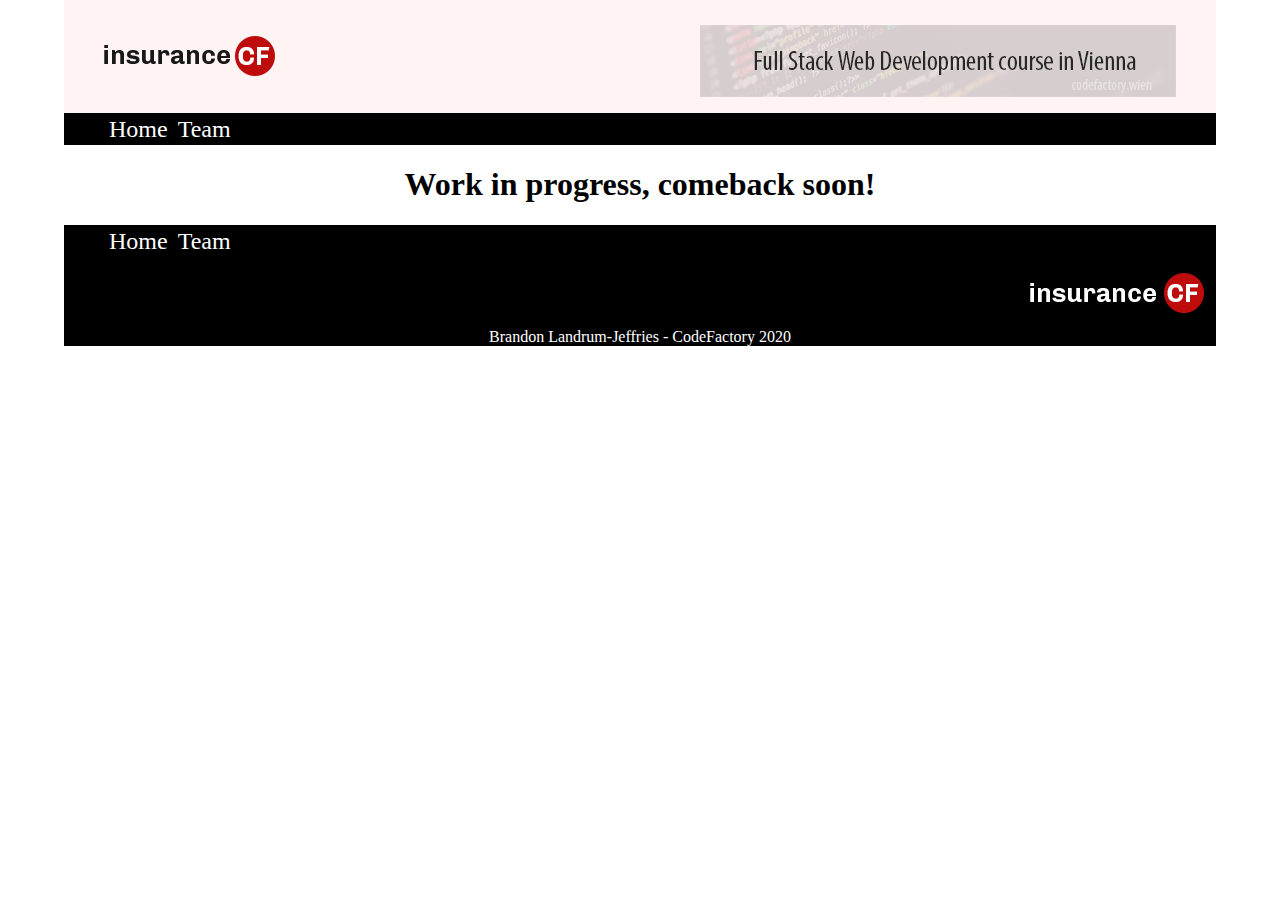
<file: index.html>
<!DOCTYPE html>
<html lang="en">
<head>
    <meta charset="UTF-8">
    <meta name="viewport" content="width=device-width, initial-scale=1.0">
    <link rel="stylesheet" type="text/css" href="stylecr3.css">
    <title>Insurance</title>
</head>
<body>
	<div class ="Container">
	<header>	
		<div class="withlogo">
		<div class="insurancecf">
		<img src="logo.png" alt="CodeFactory">
		</div>
		<img class="mobilehide" src="banner-1.png" alt="Full Stack Web Developer">
		</div>
		<nav class = "nav">
			<ul>
				<li><a href="index.html" title="Home">Home</a></li>
				<li><a href="team.html" title="Team">Team</a></li>
			</ul>
		</nav>
	</header>
<body>
 	<h1>
		Work in progress, comeback soon! <style> h1{ 
			text-align: center; 
			font-size: 200%;
			
		</style>
		
	</h1>	
</body>
 <footer>
	 	<div id="footer">
		<nav class="nav">
			<ul>
				<li><a href="index.html" title="Home">Home</a></li>
				<li><a href="team.html" title="Team">Team</a></li>
			</ul>
		</nav>
	<div class="logo5" align="right">
		<img class="logo2" src="logo-inv.png" alt="CodeFactory">
	</div>
	<div class="name">
		Brandon Landrum-Jeffries - CodeFactory 2020
	</div>
	</div>
</footer>

</div>
<script>
	var hello = "hello from the console :)";
	console.log(hello);
</script>	 
</body>
</html>
</file>
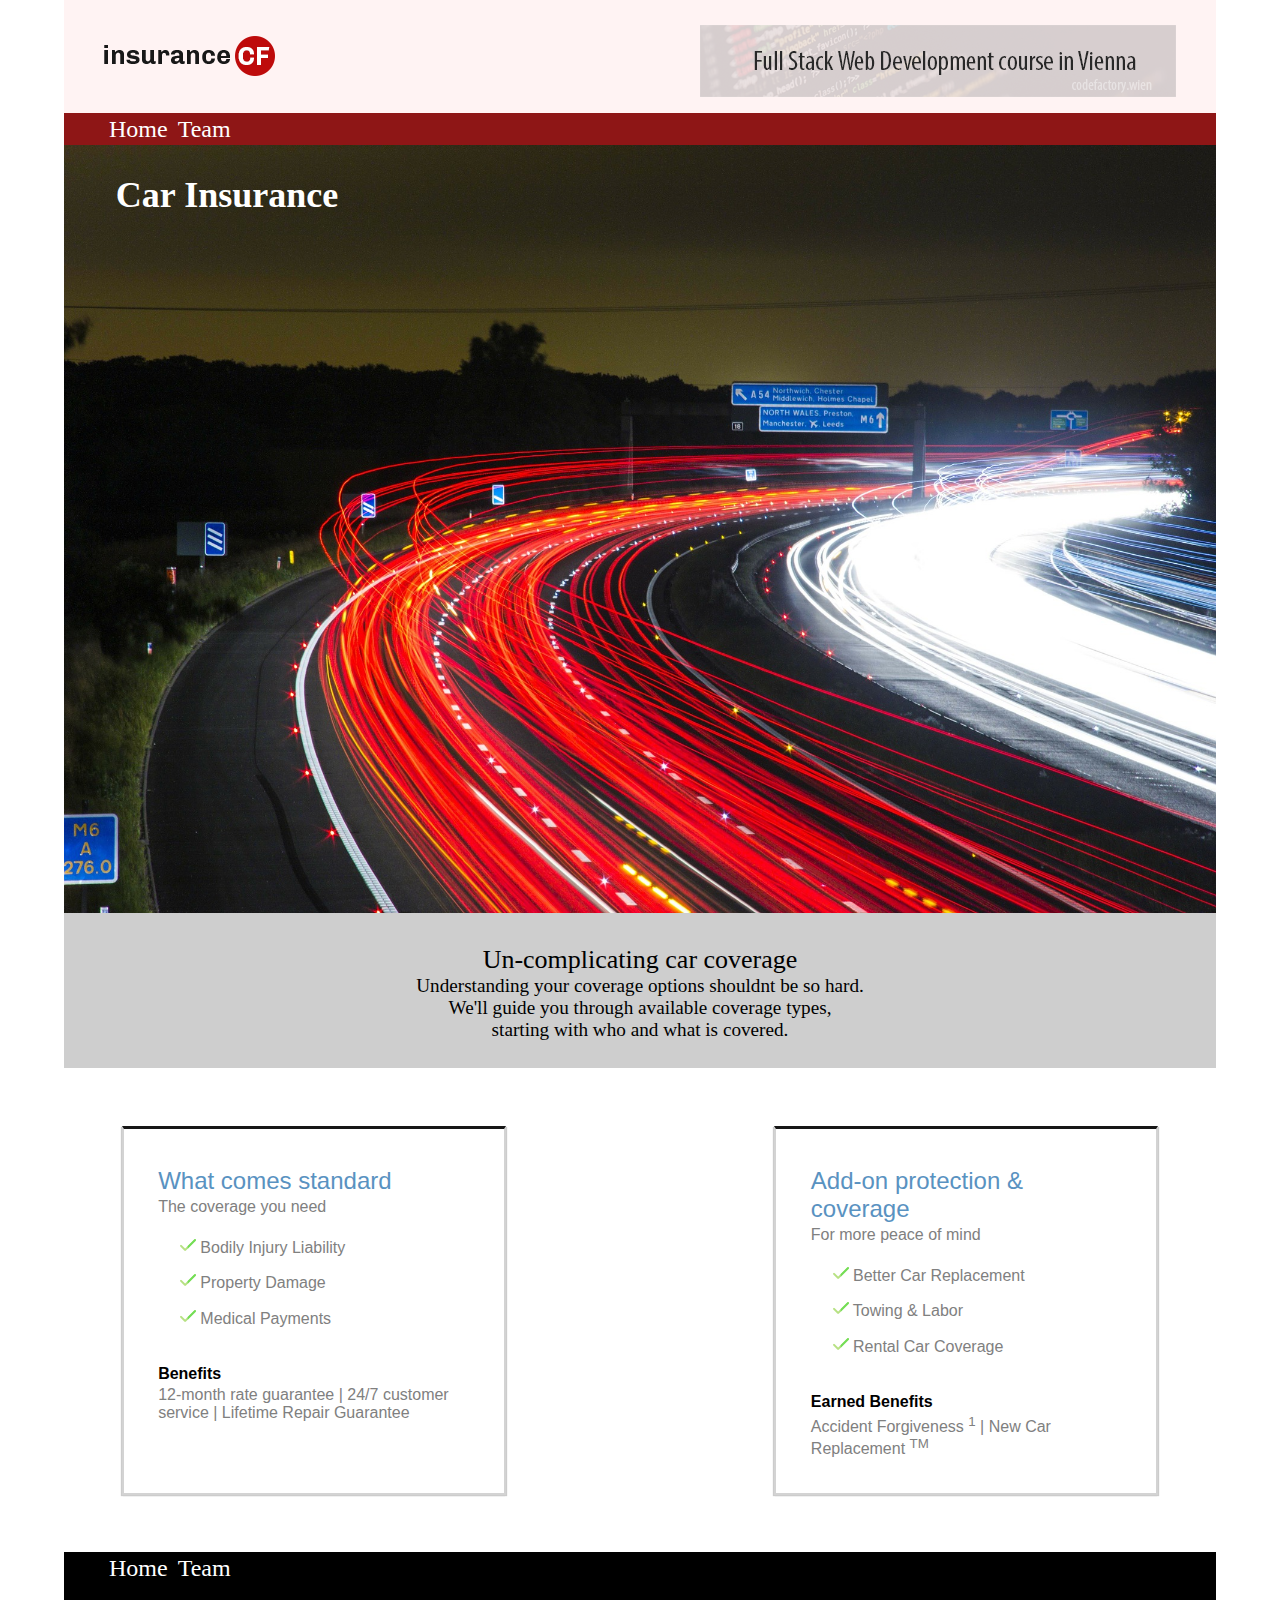
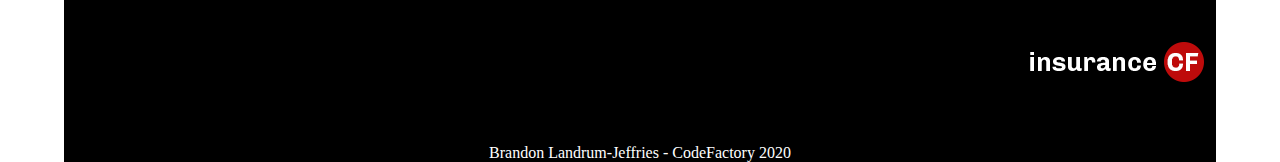
<file: hahahahahahaha example/index.html>
<!DOCTYPE html>
<html lang="en">
<head>
    <meta charset="UTF-8">
    <meta name="viewport" content="width=device-width, initial-scale=1.0">
    <link rel="stylesheet" type="text/css" href="stylecr3.css">
    <title>Insurance</title>
</head>
<body>
	<div class="Container">
	<header>	
		<div class="withlogo">
		<div class="insurancecf">
		<img src="logo.png" alt="CodeFactory">
		</div>
		<img class="mobilehide" src="banner-1.png" alt="Full Stack Web Developer">
		</div>
		<nav class = "nav">
			<ul>
				<li><a href="index.html" title="Home">Home</a></li>
				<li><a href="team.html" title="Team">Team</a></li>
			</ul>
		</nav>
	</header>
<body>
	<div id="traffic">
		<div class="blah">
			<img id="light" src="traffic-332857_1920.jpg">
		<div class="schweden mobilehide">
			<h2>Car Insurance</h2>
		</div>
		</div>
		<div id="greyboxtext">
		<p><h3 id="toprow">Un-complicating car coverage</h3>Understanding your coverage options shouldnt be so hard.<br> We'll guide you through available coverage types,<br>starting with who and what is covered.</p>
		</div>
	</div>
	<div class="Boxarea">
		<div class="Boxes">
			<p class="H3">What comes standard <br></p>
			<p>The coverage you need</p>
			<br>
				<p class="Boxtext"><span><img src="tick.png"></span> Bodily Injury Liability</p>
				<p class="Boxtext"><span><img src="tick.png"></span> Property Damage</p>
				<p class="Boxtext"><span><img src="tick.png"></span> Medical Payments</p>
			<br>	
			<p class="P3"><b>Benefits</b> <br></p>
			<p>12-month rate guarantee | 24/7 customer <br>
			service | Lifetime Repair Guarantee</p>
		</div>
		<div class="Boxes">
			<p class="H3">Add-on protection & coverage</p>
			<p>For more peace of mind</p>
			<br>
				<p class="Boxtext"><span><img src="tick.png"></span> Better Car Replacement</p>
				<p class="Boxtext"><span><img src="tick.png"></span> Towing & Labor</p>
				<p class="Boxtext"><span><img src="tick.png"></span> Rental Car Coverage</p>
			<br>
			<p class="P3"><b>Earned Benefits</b><br></p>
			<p>Accident Forgiveness <sup>1</sup> | New Car <br>
			Replacement <sup>TM</sup></p>	
		</div>	
	</div>
 <footer>
	 	<div id="footer">
		<nav class="nav1">
			<ul>
				<li><a href="index.html" title="Home">Home</a></li>
				<li><a href="team.html" title="Team">Team</a></li>
			</ul>
		</nav>
	<div class="logo5" align="right">
		<img class="mobilehide" src="logo-inv.png" alt="CodeFactory">
	</div>
	<div class="name">
		Brandon Landrum-Jeffries - CodeFactory 2020
	</div>
	</div>
</footer>
</body>
</div>
<script>
	var hello = "hello from the console :)";
	console.log(hello);
</script>	 
</body>
</html>
</file>
<file: stylecr3.css>
body {
  width: 90%;
  margin: 0 auto; }

a {
  text-decoration: none;
  color: white; }

header {
  background-color: #FFF3F3;
  margin: 0 auto; }

nav {
  background-color: black;
  text-align: left; }
  nav li a {
    text-decoration: none; }

ul {
  list-style-type: none;
  text-align: left;
  width: 100%;
  display: inline-block;
  display: flex;
  line-height: 2em; }

li {
  padding: 0 5px;
  color: white;
  font-size: 150%; }

.withlogo {
  margin-left: 3.5%;
  margin-right: 3.5%;
  display: flex;
  flex-wrap: wrap;
  justify-content: space-between;
  padding-top: 25px; }

.insurancecf {
  padding-top: 1%; }

.banner-2 {
  padding-top: 12px; }



#footer {
  background-color: black;
  width: 100%;
  margin-top: 20px; }

.name {
  text-align: center;
  margin-bottom: 0px;
  color: white; }




.logo5 {
  margin-right: 1%;
  padding-bottom: 1%;
  text-align: right; }




/*tablet media query*/
@media only screen and (min-width: 481px) and (max-width: 768px){
	*{
		width: 100%;
		margin:  0 auto;
	}
	.banner-2{
		display: none;
	}
}


/*# sourceMappingURL=stylecr2.css.map */
</file>
<file: hahahahahahaha example/stylecr3.css>
body {
  width: 90%;
  margin: 0 auto; 
  
}
#carcoverage{
  width: 100%;
  padding-top: 0;
  background-color: #CECECE; 
}
#light{
  width: 100%;
  margin:  0 auto;
  height: auto;
  z-index: 2;

}

#traffic{
 background-color: #CECECE;
 
  
}

#toprow{
  margin-top: 0;
  margin-bottom: 0;
  font-size: 100%;
  font-weight: 400;
}
#greyboxtext{
  text-align: center;
  margin-top: 0;
  padding-top: 1.4%;
  margin-bottom: 5%;
  padding-bottom: 1.4%;
  font-family: Palatino, serif;
  font-size: 120%;
  background-color: #CECECE; 

}  
.blah{
  position: relative;

}

.schweden{
  position: absolute;
  bottom: 87%;
  left: 4.5%;
  color: white;
  font-size: 150%;

}

#cartext{
  position: relative;
}
a {
  text-decoration: none;
  color: white; }

header {
  background-color: #FFF3F3;
  margin: 0 auto; }

nav {
  background-color: #8E1616;
  text-align: left; }
.nav1 {
  background-color:  black;
}
  nav li a {
    text-decoration: none; }


ul {
  list-style-type: none;
  text-align: left;
  width: 100%;
  display: inline-block;
  display: flex;
  line-height: 2em; 
  margin-bottom: 0;
}

li {
  padding: 0 5px;
  color: white;
  font-size: 150%; }

.withlogo {
  margin-left: 3.5%;
  margin-right: 3.5%;
  display: flex;
  flex-wrap: wrap;
  justify-content: space-between;
  padding-top: 25px; }

.insurancecf {
  padding-top: 1%; }

.banner-1 {
  padding-top: 12px; }



#footer {
  background-color: black;
  width: 100%;
  margin-top: 5%; }

.name {
  text-align: center;
  margin-bottom: 0px;
  color: white; }

#toprow{
  font-size: 26px;
}


.logo5 {
  margin-right: 1%;
  padding-top: 5%;
  padding-bottom: 5%;
  text-align: right; 
}

.Boxarea {
  display: flex;
  justify-content: space-between;
  margin: 0;
  font-family: arial;
  color: gray;

}
/*This area defines the whole space for the two boxes */
.Boxes {
  width: 27%;
  border: 2px solid lightgrey;
  margin-right: 5%;
  margin-left: 5%;
  padding: 3%;
  box-shadow: 1px 1px 1px #ccc, -1px 1px 1px #ccc;
  border-top: 3px solid #171717
}
/*Here we define the border of the boxes as well as the final position  */
p{
margin-bottom: 0;
margin-top: 1%;
}
/*Here we define the general margin of all the covered p */
.H3 {
  font-size: 150%;
  color: #5992C1
}
/*H3 defines the font size and the color of the headline */
.P3 {
  color: black;
}
/*P3 allows the two black colored words to have a different color than the rest of the text */
.Boxtext {
  margin-left: 7%;
  margin-bottom: 5% ;
}
/*Here we define the exact Postion of the p with the checkmarks*/
/*goes until here.......................................................boxes part ends here XD ...*/



/*tablet media query*/
@media only screen and (min-width: 481px) and (max-width: 770px){
	.container{
		width: 100%;
		margin:  0 auto;
}
.mobilehide{
  display: none;  
}

/*# sourceMappingURL=stylecr2.css.map */
</file>
